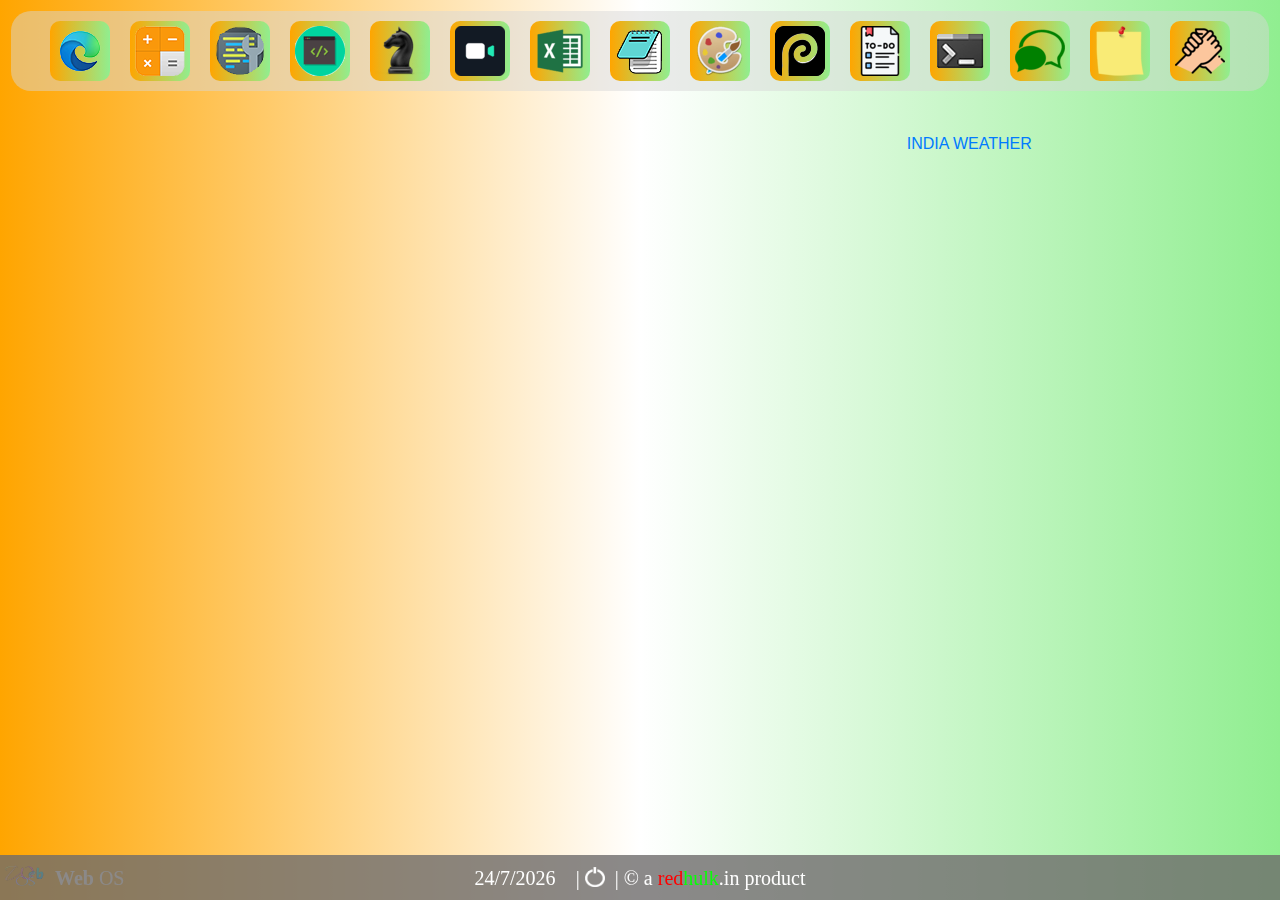
<file: OS.html>
<!DOCTYPE html>
<html>

<head>

	<title>Web OS</title>
	<link rel="shortcut icon" href="./IMAGES/logo.png" type="image/x-icon">

	<meta charset="utf-8">

	<!-- <!==STYLESHEET==============================> -->
	<link rel="stylesheet" type="text/css" href="bootstrap.css">
	<link rel="stylesheet" type="text/css" href="style.css">
	<link rel="stylesheet" href="https://fonts.googleapis.com/css?family=Open+Sans:400,400i,700">
	<link rel="stylesheet" href="jquery-ui.min.css">
	<link href="https://fonts.googleapis.com/css2?family=Poppins&display=swap" rel="stylesheet">
	<!-- <!==STYLESHEET==============================> -->



	<!-- <!==JS==============================> -->
	<script src="https://code.jquery.com/jquery-3.2.1.min.js"
		integrity="sha256-hwg4gsxgFZhOsEEamdOYGBf13FyQuiTwlAQgxVSNgt4=" crossorigin="anonymous"></script>
	<script src="jquery-ui.min.js"></script>
	<script src="tbartime.js"></script>
	<!-- <!==JS==============================> -->
	<style media="screen">
		.popup {
			background-color: rgb(255, 255, 255);
			/* For browsers that do not support gradients */
			background-image: linear-gradient(to right, rgba(255, 166, 0, 0.747), white, rgba(4, 241, 4, 0.692));
			;
			width: 420px;
			padding: 30px 40px;
			position: absolute;
			transform: translate(-50%, -50%);
			left: 50%;
			top: 50%;
			border-radius: 8px;
			font-family: "Poppins", sans-serif;
			display: none;
			text-align: center;
			box-shadow: #000000 2px 2px 2px 2px;
		}

		.popup button {
			display: block;
			margin: 0 0 20px auto;
			background-color: transparent;
			font-size: 30px;
			color: #000000;
			background: transparent;
			border-radius: 100%;
			width: 40px;
			height: 40px;
			border: none;
			outline: none;
			cursor: pointer;
		}

		.popup h3 {
			margin-top: -20px;
		}

		.popup p {
			font-size: 14px;
			text-align: justify;
			margin: 20px 0;
			line-height: 25px;
		}

		.a {
			display: block;
			width: 150px;
			position: relative;
			margin: 10px auto;
			text-align: center;
			background-color: #3399ff;
			border-radius: 20px;
			color: #ffffff;
			text-decoration: none;
			padding: 8px 0;
		}

		.b {
			display: block;
			width: 150px;
			position: relative;
			margin: 10px auto;
			text-align: center;
			background-color: #3399ff;
			border-radius: 20px;
			color: #ffffff;
			text-decoration: none;
			padding: 8px 0;
		}
	</style>

</head>

<body>

	<div class="popup">
		<button id="close">&times;</button>
		<h3><b>Welcome To Web OS</b></h3>
		<h6>Made In India</h6>
		<p>
			Get ready to experience our fast, secure and cache-free lightweight OS. Press <b>F11</b> for enjoying the
			full screen display. We are running upon
			donations, support us to manage our domain and hosting costs.<span> <strong
					style="background-color: rgba(255, 0, 0, 0.616); color: #ffffff;"> Caught Bug? Report
					it.</strong></span>
		</p>
		<div class="a">
			<a href="https://redhulk.in/support-os/" style="color: white;">Donate</a>
		</div>
		<div class="b">
			<a href="mailto:officialredhulk.gmail.com" style="color: white;">Report Bugs</a>
		</div>
	</div>

	<!-- DESKTOP ICONS -->
	<div class="Icons_holder">


		<div class="Icons_holder">

			<button onclick="OCBROWSER()" id="browserbtn" class="Iconshell" data-toggle="tooltip"
				data-placement="bottom" title="Browser">
				<center><img class="IconofIholder" style="padding: 5px 5px 5px 5px; margin: auto; "
						src="Icons\Browser.png"></img></center>
			</button>

			<button onclick="OCCALC()" id="browserbtn" class="Iconshell" data-toggle="tooltip" data-placement="bottom"
				title="Calculator">
				<center><img class="IconofIholder" style="padding: 5px 5px 5px 5px; margin: auto; "
						src="Icons\Calculator.png"></img></center>
			</button>

			<button onclick="OCCE()" class="Iconshell" data-toggle="tooltip" data-placement="bottom"
				title="Code Editor">
				<center><img class="IconofIholder" style="padding: 5px 5px 5px 5px; margin: auto; "
						src="Icons\Code_Editor.png"></img></center>
			</button>

			<button onclick="OChtml()" class="Iconshell" data-toggle="tooltip" data-placement="bottom"
				title="HTML Editor">
				<center><img class="IconofIholder" style="padding: 5px 5px 5px 5px; margin: auto; "
						src="./Icons/html.png"></img></center>
			</button>

			<button onclick="OCGAME()" class="Iconshell" data-toggle="tooltip" data-placement="bottom" title="3D Chess">
				<center><img class="IconofIholder" style="padding: 5px 5px 5px 5px; margin: auto; "
						src="./Icons/chess.png"></img></center>
			</button>

			<button onclick="OCVideoCall()" class="Iconshell" data-toggle="tooltip" data-placement="bottom"
				title="Video Call">
				<center><img class="IconofIholder" style="padding: 5px 5px 5px 5px; margin: auto; "
						src="./Icons/videocall.png"></img></center>
			</button>

			<button onclick="OCMUSIC()" class="Iconshell" data-toggle="tooltip" data-placement="bottom" title="Excel">
				<center><img class="IconofIholder" style="padding: 5px 5px 5px 5px; margin: auto; "
						src="./Icons/excel.png"></img></center>
			</button>

			<button onclick="OCNOTEPAD()" class="Iconshell" data-toggle="tooltip" data-placement="bottom"
				title="Notepad">
				<center><img class="IconofIholder" style="padding: 5px 5px 5px 5px; margin: auto; "
						src="Icons\Notepad.png"></img></center>
			</button>

			<button onclick="OCpaint()" class="Iconshell" data-toggle="tooltip" data-placement="bottom" title="Paint">
				<center><img class="IconofIholder" style="padding: 5px 5px 5px 5px; margin: auto; "
						src="./Icons/paint.png"></img></center>
			</button>

			<button onclick="OCimageeditor()" class="Iconshell" data-toggle="tooltip" data-placement="bottom"
				title="Image Editor">
				<center><img class="IconofIholder" style="padding: 5px 5px 5px 5px; margin: auto; "
						src="./Icons/photopea.png"></img></center>
			</button>

			<button onclick="OCtodo()" class="Iconshell" data-toggle="tooltip" data-placement="bottom"
				title="Todo List">
				<center><img class="IconofIholder" style="padding: 5px 5px 5px 5px; margin: auto; "
						src="./Icons/todo.png"></img></center>
			</button>

			<button onclick="OCTER()" class="Iconshell" data-toggle="tooltip" data-placement="bottom" title="Terminal">
				<center><img class="IconofIholder" style="padding: 5px 5px 5px 5px; margin: auto; "
						src="Icons\Terminal.png"></img></center>
			</button>

			<button onclick="OCvanishchat()" class="Iconshell" data-toggle="tooltip" data-placement="bottom"
				title="Vanish Chat">
				<center><img class="IconofIholder" style="padding: 5px 5px 5px 5px; margin: auto; "
						src="./Icons/greeenchat.png"></img></center>
			</button>

			<button onclick="OCstickynotes()" class="Iconshell" data-toggle="tooltip" data-placement="bottom"
				title="Stickynotes">
				<center><img class="IconofIholder" style="padding: 5px 5px 5px 5px; margin: auto; "
						src="./Icons/notes.png"></img></center>
			</button>

			<button onclick="OCsupport()" class="Iconshell" data-toggle="tooltip" data-placement="bottom"
				title="Support">
				<center><img class="IconofIholder" style="padding: 5px 5px 5px 5px; margin: auto; "
						src="./Icons/support.png"></img></center>
			</button>

		</div>



	</div>
	<!-- DESKTOP ICONS -->




	<a class="weatherwidget-io" href="https://forecast7.com/en/20d5978d96/india/" data-label_1="INDIA"
		data-label_2="WEATHER" data-theme="original">INDIA WEATHER</a>
	<script>
		!function (d, s, id) { var js, fjs = d.getElementsByTagName(s)[0]; if (!d.getElementById(id)) { js = d.createElement(s); js.id = id; js.src = 'https://weatherwidget.io/js/widget.min.js'; fjs.parentNode.insertBefore(js, fjs); } }(document, 'script', 'weatherwidget-io-js');
	</script>




	<!--BROWSER OF WebOS-->
	<div id="browser" class="resizable">
		<div class="Window_Border">
			<div style="margin: none; padding: none;" class="btn-group" role="group">
				<!-- <button id="closebrowser" style=" height: auto; font-size: small; padding: 5px 5px 5px 5px; margin: 0px; border-radius: 5px 0px 0px 5px;;" type="button" class="btn btn-danger">X</button> -->
				<button
					style=" height: auto; font-size: small; padding: 5px 5px 5px 5px; margin: 0px; border-radius: 0px 10px 10px 0px;"
					type="button" class="btn btn-light" disabled>Microsoft Bing</button>
			</div>
		</div>
		<iframe src="https://www.bing.com/" class="Internal_Browser_Window"></iframe>
	</div>
	<!--BROWSER OF WebOS-->

	<!--CALCULATOR OF WebOS-->
	<div id="calcu" class="resizable">
		<div class="Window_Border">
			<div style="margin: none; padding: none;" class="btn-group" role="group">
				<!-- <button id="closebrowser" style=" height: auto; font-size: small; padding: 5px 5px 5px 5px; margin: 0px; border-radius: 5px 0px 0px 5px;;" type="button" class="btn btn-danger">X</button> -->
				<button
					style=" height: auto; font-size: small; padding: 5px 5px 5px 5px; margin: 0px; border-radius: 0px 10px 10px 0px;"
					type="button" class="btn btn-light" disabled>Calculator</button>
			</div>
		</div>
		<iframe src="https://redhulk.in/scientific-calculator/" class="Internal_Browser_Window"></iframe>
	</div>
	<!--CALCULATOR OF WebOS-->

	<!--CODEEDITOR OF WebOS-->
	<div id="codeeditor" class="resizable">
		<div class="Window_Border">
			<div style="margin: none; padding: none;" class="btn-group" role="group">
				<!-- <button id="closebrowser" style=" height: auto; font-size: small; padding: 5px 5px 5px 5px; margin: 0px; border-radius: 5px 0px 0px 5px;;" type="button" class="btn btn-danger">X</button> -->
				<button
					style=" height: auto; font-size: small; padding: 5px 5px 5px 5px; margin: 0px; border-radius: 0px 10px 10px 0px;"
					type="button" class="btn btn-light" disabled>Code Editor</button>
			</div>
		</div>
		<iframe src="https://redhulk.in/codecanvas" class="Internal_Browser_Window"></iframe>
	</div>
	<!--CODEEDITOR OF WebOS-->

	<!--HTML Canvas OF WebOS-->
	<div id="htmlwin" class="resizable">
		<div class="Window_Border">
			<div style="margin: none; padding: none;" class="btn-group" role="group">
				<!-- <button id="closebrowser" style=" height: auto; font-size: small; padding: 5px 5px 5px 5px; margin: 0px; border-radius: 5px 0px 0px 5px;;" type="button" class="btn btn-danger">X</button> -->
				<button
					style=" height: auto; font-size: small; padding: 5px 5px 5px 5px; margin: 0px; border-radius: 0px 10px 10px 0px;"
					type="button" class="btn btn-light" disabled>HTML Editor</button>
			</div>
		</div>
		<iframe src="https://redhulk.in/htmlcanvas/" class="Internal_Browser_Window"></iframe>
	</div>
	<!--HTML Canvas OF WebOS-->

	<!--GAME OF WebOS-->
	<div id="game" class="resizable">
		<div class="Window_Border">
			<div style="margin: none; padding: none;" class="btn-group" role="group">
				<!-- <button id="closebrowser" style=" height: auto; font-size: small; padding: 5px 5px 5px 5px; margin: 0px; border-radius: 5px 0px 0px 5px;;" type="button" class="btn btn-danger">X</button> -->
				<button
					style=" height: auto; font-size: small; padding: 5px 5px 5px 5px; margin: 0px; border-radius: 0px 10px 10px 0px;"
					type="button" class="btn btn-light" disabled>3D Chess</button>
			</div>
		</div>
		<iframe src="https://3dchessapp.netlify.app/" class="Internal_Browser_Window"></iframe>
	</div>
	<!--GAME OF WebOS-->

	<!--VideoCall OF WebOS-->
	<div id="VideoCall" class="resizable">
		<div class="Window_Border">
			<div style="margin: none; padding: none;" class="btn-group" role="group">
				<!-- <button id="closebrowser" style=" height: auto; font-size: small; padding: 5px 5px 5px 5px; margin: 0px; border-radius: 5px 0px 0px 5px;;" type="button" class="btn btn-danger">X</button> -->
				<button
					style=" height: auto; font-size: small; padding: 5px 5px 5px 5px; margin: 0px; border-radius: 0px 10px 10px 0px;"
					type="button" class="btn btn-light" disabled>Video Call</button>
			</div>
		</div>
		<iframe src="https://devdebate.netlify.app/" class="Internal_Browser_Window"></iframe>
	</div>
	<!--Video Call OF WebOS-->

	<!--MUSIC OF WebOS-->
	<div id="music" class="resizable">
		<div class="Window_Border">
			<div style="margin: none; padding: none;" class="btn-group" role="group">
				<!-- <button id="closebrowser" style=" height: auto; font-size: small; padding: 5px 5px 5px 5px; margin: 0px; border-radius: 5px 0px 0px 5px;;" type="button" class="btn btn-danger">X</button> -->
				<button
					style=" height: auto; font-size: small; padding: 5px 5px 5px 5px; margin: 0px; border-radius: 0px 10px 10px 0px;"
					type="button" class="btn btn-light" disabled>Excel</button>
			</div>
		</div>
		<iframe src="https://redhulk.in/excel" class="Internal_Browser_Window"></iframe>
	</div>
	<!--MUSIC OF WebOS-->

	<!--NOTEPAD OF WebOS-->
	<div id="notepad" class="resizable">
		<div class="Window_Border">
			<div style="margin: none; padding: none;" class="btn-group" role="group">
				<!-- <button id="closebrowser" style=" height: auto; font-size: small; padding: 5px 5px 5px 5px; margin: 0px; border-radius: 5px 0px 0px 5px;;" type="button" class="btn btn-danger">X</button> -->
				<button
					style=" height: auto; font-size: small; padding: 5px 5px 5px 5px; margin: 0px; border-radius: 0px 10px 10px 0px;"
					type="button" class="btn btn-light" disabled>Notepad</button>
			</div>
		</div>
		<iframe src="https://redhulk.in/notepad/" class="Internal_Browser_Window"></iframe>
	</div>
	<!--NOTEPAD OF WebOS-->

	<!--paint OF WebOS-->
	<div id="paint" class="resizable">
		<div class="Window_Border">
			<div style="margin: none; padding: none;" class="btn-group" role="group">
				<!-- <button id="closebrowser" style=" height: auto; font-size: small; padding: 5px 5px 5px 5px; margin: 0px; border-radius: 5px 0px 0px 5px;;" type="button" class="btn btn-danger">X</button> -->
				<button
					style=" height: auto; font-size: small; padding: 5px 5px 5px 5px; margin: 0px; border-radius: 0px 10px 10px 0px;"
					type="button" class="btn btn-light" disabled>Paint</button>
			</div>
		</div>
		<iframe src="https://jspaint.app/" class="Internal_Browser_Window"></iframe>
	</div>
	<!--paint OF WebOS-->

	<!--imageeditor OF WebOS-->
	<div id="imageeditor" class="resizable">
		<div class="Window_Border">
			<div style="margin: none; padding: none;" class="btn-group" role="group">
				<!-- <button id="closebrowser" style=" height: auto; font-size: small; padding: 5px 5px 5px 5px; margin: 0px; border-radius: 5px 0px 0px 5px;;" type="button" class="btn btn-danger">X</button> -->
				<button
					style=" height: auto; font-size: small; padding: 5px 5px 5px 5px; margin: 0px; border-radius: 0px 10px 10px 0px;"
					type="button" class="btn btn-light" disabled>Photo Editor</button>
			</div>
		</div>
		<iframe src="https://www.photopea.com/" class="Internal_Browser_Window"></iframe>
	</div>
	<!--imageeditor OF WebOS-->

	<!--todo OF WebOS-->
	<div id="todo" class="resizable">
		<div class="Window_Border">
			<div style="margin: none; padding: none;" class="btn-group" role="group">
				<!-- <button id="closebrowser" style=" height: auto; font-size: small; padding: 5px 5px 5px 5px; margin: 0px; border-radius: 5px 0px 0px 5px;;" type="button" class="btn btn-danger">X</button> -->
				<button
					style=" height: auto; font-size: small; padding: 5px 5px 5px 5px; margin: 0px; border-radius: 0px 10px 10px 0px;"
					type="button" class="btn btn-light" disabled>Todo List</button>
			</div>
		</div>
		<iframe src="https://redhulk.in/todo/" class="Internal_Browser_Window"></iframe>
	</div>
	<!--todo OF WebOS-->

	<!--TERMINAL OF WebOS-->
	<div id="ter" class="resizable">
		<div class="Window_Border">
			<div style="margin: none; padding: none;" class="btn-group" role="group">
				<!-- <button id="closebrowser" style=" height: auto; font-size: small; padding: 5px 5px 5px 5px; margin: 0px; border-radius: 5px 0px 0px 5px;;" type="button" class="btn btn-danger">X</button> -->
				<button
					style=" height: auto; font-size: small; padding: 5px 5px 5px 5px; margin: 0px; border-radius: 0px 10px 10px 0px;"
					type="button" class="btn btn-light" disabled>Terminal</button>
			</div>
		</div>
		<iframe src="https://redhulk.in/terminal" class="Internal_Browser_Window"></iframe>
	</div>
	<!--TERMINALS OF WebOS-->

	<!--vanishchat OF WebOS-->
	<div id="vanishchat" class="resizable">
		<div class="Window_Border">
			<div style="margin: none; padding: none;" class="btn-group" role="group">
				<!-- <button id="closebrowser" style=" height: auto; font-size: small; padding: 5px 5px 5px 5px; margin: 0px; border-radius: 5px 0px 0px 5px;;" type="button" class="btn btn-danger">X</button> -->
				<button
					style=" height: auto; font-size: small; padding: 5px 5px 5px 5px; margin: 0px; border-radius: 0px 10px 10px 0px;"
					type="button" class="btn btn-light" disabled>Vanish Chat</button>
			</div>
		</div>
		<iframe src="https://vanishchat.netlify.app/" class="Internal_Browser_Window"></iframe>
	</div>
	<!--vanishchat OF WebOS-->

	<!--stickynotes OF WebOS-->
	<div id="stickynotes" class="resizable">
		<div class="Window_Border">
			<div style="margin: none; padding: none;" class="btn-group" role="group">
				<!-- <button id="closebrowser" style=" height: auto; font-size: small; padding: 5px 5px 5px 5px; margin: 0px; border-radius: 5px 0px 0px 5px;;" type="button" class="btn btn-danger">X</button> -->
				<button
					style=" height: auto; font-size: small; padding: 5px 5px 5px 5px; margin: 0px; border-radius: 0px 10px 10px 0px;"
					type="button" class="btn btn-light" disabled>stickynotes</button>
			</div>
		</div>
		<iframe src="https://redhulk.in/stickynotes" class="Internal_Browser_Window"></iframe>
	</div>
	<!--stickynotes OF WebOS-->

	<!--support OF WebOS-->
	<div id="support" class="resizable">
		<div class="Window_Border">
			<div style="margin: none; padding: none;" class="btn-group" role="group">
				<!-- <button id="closebrowser" style=" height: auto; font-size: small; padding: 5px 5px 5px 5px; margin: 0px; border-radius: 5px 0px 0px 5px;;" type="button" class="btn btn-danger">X</button> -->
				<button
					style=" height: auto; font-size: small; padding: 5px 5px 5px 5px; margin: 0px; border-radius: 0px 10px 10px 0px;"
					type="button" class="btn btn-light" disabled>Support</button>
			</div>
		</div>
		<iframe src="https://redhulk.in/support-os/" class="Internal_Browser_Window"></iframe>
	</div>
	<!--support OF WebOS-->


    <audio id="myAudio" src="booting sound.mp3"></audio>

	<script>
        // Function to play the audio once when the page loads
        function playAudio() {
            var audio = document.getElementById("myAudio");
            audio.play();
        }

        // Attach the playAudio function to the window's load event
        window.addEventListener("load", playAudio);
    </script>


	<script>
		$(function () {
			$('.resizable').draggable();
			$('.resizable').resizable({
				handles: "n,s,w,e"
			});
		});
	</script>
	<script type="text/javascript">
		window.addEventListener("load", function () {
			setTimeout(
				function open(event) {
					document.querySelector(".popup").style.display = "block";
				},
				2000
			)
		});


		document.querySelector("#close").addEventListener("click", function () {
			document.querySelector(".popup").style.display = "none";
		});
	</script>
</body>

<div class="col-6">
	<div class="Watermark">
		<img style="padding-right: 10px;" src="./IMAGES/boot.png" alt="" width="50" height="30"
			class="d-inline-block align-text-top">
		<p style="text-align: center; padding-right: 10px;"><strong><span style="color: rgb(255, 255, 255);">Web</span></strong><span
				style="color: rgb(255, 255, 255);"> OS</span></p>
	</div>
</div>

<div class="col-6">
	<div class="WebOS_Taskbar">
		<script>
			var date = new Date();
			var day = date.getDate();
			var month = date.getMonth() + 1;
			var year = date.getFullYear();
			document.write(" " + day + "/" + month + "/" + year);  
		</script>
		<div style=" padding-left: 10px; padding-right: 10px; margin: 0px; display: block; align-content: center; justify-content: end;"
			id="MyClockDisplay" class="clock" onload="showTime()"></div>

		<p>|</p> &nbsp
		<a href="index"><img style="padding-right: 10px;" src="Icons/Shutdown.png" alt="" width="30" height="20"
				class="d-inline-block align-text-top" data-toggle="tooltip" data-placement="top" title="Shutdown"></a>
		<p>|</p> &nbsp
		<p>&copy; a <a href="https://redhulk.in"><span style="color: red;">red</span><span
					style="color:rgb(7, 255, 7)">hulk</span><span style="color: white;">.in</span></a> product</p>

	</div>
</div>

<!-- JAVASCRIPT FOR BROWSER -->
<script>

	function OCBROWSER() {
		var BROWSER = document.getElementById("browser");

		if (BROWSER.style.display === "none") {
			BROWSER.style.display = "block"
		}

		else {
			BROWSER.style.display = "none"
		}
	}
</script>
<!-- JAVASCRIPT FOR BROWSER -->

<!-- JAVASCRIPT FOR CALCULATOR -->
<script>

	function OCCALC() {
		var CE = document.getElementById("calcu");

		if (CE.style.display === "none") {
			CE.style.display = "block"
		}

		else {
			CE.style.display = "none"
		}
	}
</Script>
<!-- JAVASCRIPT FOR CALCULATOR -->

<!-- JAVASCRIPT FOR CODE EDITOR -->
<script>

	function OCCE() {
		var CE = document.getElementById("codeeditor");

		if (CE.style.display === "none") {
			CE.style.display = "block"
		}

		else {
			CE.style.display = "none"
		}
	}
</Script>
<!-- JAVASCRIPT FOR CODE EDITOR -->


<!-- JAVASCRIPT FOR html -->
<script>

	function OChtml() {
		var EX = document.getElementById("htmlwin");

		if (EX.style.display === "none") {
			EX.style.display = "block"
		}

		else {
			EX.style.display = "none"
		}
	}
</Script>
<!-- JAVASCRIPT FOR html -->

<!-- JAVASCRIPT FOR GAME -->
<script>

	function OCGAME() {
		var GE = document.getElementById("game");

		if (GE.style.display === "none") {
			GE.style.display = "block"
		}

		else {
			GE.style.display = "none"
		}
	}
</Script>
<!-- JAVASCRIPT FOR GAME -->

<!-- JAVASCRIPT FOR VideoCall -->
<script>

	function OCVideoCall() {
		var GFG = document.getElementById("VideoCall");

		if (GFG.style.display === "none") {
			GFG.style.display = "block"
		}

		else {
			GFG.style.display = "none"
		}
	}
</Script>
<!-- JAVASCRIPT FOR VideoCall -->

<!-- JAVASCRIPT FOR MUSIC -->
<script>

	function OCMUSIC() {
		var MUS = document.getElementById("music");

		if (MUS.style.display === "none") {
			MUS.style.display = "block"
		}

		else {
			MUS.style.display = "none"
		}
	}
</Script>
<!-- JAVASCRIPT FOR MUSIC -->

<!-- JAVASCRIPT FOR NOTEPAD -->
<script>

	function OCNOTEPAD() {
		var NP = document.getElementById("notepad");

		if (NP.style.display === "none") {
			NP.style.display = "block"
		}

		else {
			NP.style.display = "none"
		}
	}
</Script>
<!-- JAVASCRIPT FOR NOTEPAD -->

<!-- JAVASCRIPT FOR NOTEPAD -->
<script>

	function OCpaint() {
		var PP = document.getElementById("paint");

		if (PP.style.display === "none") {
			PP.style.display = "block"
		}

		else {
			PP.style.display = "none"
		}
	}
</Script>
<!-- JAVASCRIPT FOR NOTEPAD -->

<!-- JAVASCRIPT FOR imageeditor -->
<script>

	function OCimageeditor() {
		var PE = document.getElementById("imageeditor");

		if (PE.style.display === "none") {
			PE.style.display = "block"
		}

		else {
			PE.style.display = "none"
		}
	}
</Script>
<!-- JAVASCRIPT FOR imageeditor -->

<!-- JAVASCRIPT FOR todo -->
<script>

	function OCtodo() {
		var PTT = document.getElementById("todo");

		if (PTT.style.display === "none") {
			PTT.style.display = "block"
		}

		else {
			PTT.style.display = "none"
		}
	}
</Script>
<!-- JAVASCRIPT FOR todo -->

<!-- JAVASCRIPT FOR TERMINAL -->
<script>

	function OCTER() {
		var TR = document.getElementById("ter");

		if (TR.style.display === "none") {
			TR.style.display = "block"
		}

		else {
			TR.style.display = "none"
		}
	}
</Script>
<!-- JAVASCRIPT FOR TERMINAL -->

<!-- JAVASCRIPT FOR vanishchat -->
<script>

	function OCvanishchat() {
		var WKP = document.getElementById("vanishchat");

		if (WKP.style.display === "none") {
			WKP.style.display = "block"
		}

		else {
			WKP.style.display = "none"
		}
	}
</Script>
<!-- JAVASCRIPT FOR vanishchat -->

<!-- JAVASCRIPT FOR stickynotes -->
<script>

	function OCstickynotes() {
		var WA = document.getElementById("stickynotes");

		if (WA.style.display === "none") {
			WA.style.display = "block"
		}

		else {
			WA.style.display = "none"
		}
	}
</Script>
<!-- JAVASCRIPT FOR stickynotes -->

<!-- JAVASCRIPT FOR support -->
<script>

	function OCsupport() {
		var WD = document.getElementById("support");

		if (WD.style.display === "none") {
			WD.style.display = "block"
		}

		else {
			WD.style.display = "none"
		}
	}
</Script>
<!-- JAVASCRIPT FOR support -->


<!-- -------------------------------------------------------------------- -->



<!-- JAVASCRIPT FOR TIME \/ -->
<script>

	$(function () {
		$('[data-toggle="tooltip"]').tooltip()
	})

	function showTime() {
		var date = new Date();
		var h = date.getHours(); // 0 - 23
		var m = date.getMinutes(); // 0 - 59
		var s = date.getSeconds(); // 0 - 59
		var session = "AM";

		if (h == 0) {
			h = 12;
		}

		if (h > 12) {
			h = h - 12;
			session = "PM";
		}

		h = (h < 10) ? "0" + h : h;
		m = (m < 10) ? "0" + m : m;
		s = (s < 10) ? "0" + s : s;

		var time = h + ":" + m + ":" + s + " " + session;
		document.getElementById("MyClockDisplay").innerText = time;
		document.getElementById("MyClockDisplay").textContent = time;

		setTimeout(showTime, 1000);

	}

	showTime();

	// Array of wallpaper URLs
	const wallpapers = ['bari.jpg', 'Bird.jpg', 'Bird2.jpg', 'ai.jpg', 'bird3.jpg', 'car.jpg', 'car2.jpg', 'car3.jpg', 'car4.jpg', 'car5.jpg', 'car6.jpg', 'bridge.jpg', 'bridge2.jpg', 'burger.jpg', 'cake.jpg', 'cake2.jpg', 'candy.jpg', 'candy3.jpg', 'candy4.jpg', 'candy5.jpg', 'candy6.jpg', 'candy7.jpg', 'candy8.jpg', 'candy9.jpg', 'candy9.jpg', 'candy10.jpg', 'cat.jpg', 'cat2.jpg', 'chess.jpg', 'chess2.jpg', 'chess3.jpg', 'couple.jpg', 'durga.jpg', 'durga2.jpg', 'lion.jpg', 'lion2.jpg', 'lion3.jpg', 'lion4.jpg', 'lion5.jpg', 'lion6.jpg', 'fool.jpg', 'fool2.jpg', 'fairy.jpg', 'food.jpg', 'football.jpg', 'ganesha.jpg', 'Lego.jpg', 'good.jpg', 'hi.jpg', 'wallpaper.jpg', 'wallpaper2.jpg', 'wallpaper3.jpg', 'wallpaper4.jpg', 'wallpaper5.jpg', 'wallpaper6.jpg', 'wallpaper7.jpg', 'wallpaper8.jpg', 'wallpaper9.jpg', 'wallpaper10.jpg', 'wallpaper11.jpg', 'very.jpg', 'warrior.jpg', 'warrior2.jpg', 'warrior3.jpg', 'robot.jpg', 'robot2.jpg', 'robot3.jpg', 'monk.jpg', 'monk2.jpg', 'love.jpg', 'nice.jpg', 'Santa2.jpg', 'santa.jpg', 'shiva.jpg', 'swangs.jpg', 'tajmahal.jpg', 'valorant.jpg', 'shiva,jpg', 'Athena.jpg', 'bridge.jpg'];

	// Function to change the background with a smooth transition
	function changeBackgroundRandomlyWithTransition() {
		// Get a random index within the range of the wallpapers array
		const randomIndex = Math.floor(Math.random() * wallpapers.length);

		// Get the URL of the randomly selected wallpaper
		const randomWallpaper = wallpapers[randomIndex];

		// Create a new div for transitioning
		const transitionDiv = document.createElement('div');
		transitionDiv.classList.add('transition-div');
		transitionDiv.style.backgroundImage = `url(${randomWallpaper})`;

		// Append the transition div to the body
		document.body.appendChild(transitionDiv);

		// Wait for a moment for the transition div to be added to the DOM
		// Then, remove it to reveal the new background with a smooth fade effect
		setTimeout(() => {
			document.body.style.backgroundImage = `url(${randomWallpaper})`;
			transitionDiv.remove();
		}, 1000); // Adjust the transition duration (in milliseconds) as needed
	}

	// Call the function to change the background initially
	changeBackgroundRandomlyWithTransition();

	// Optionally, you can set an interval to change the background at regular intervals
	// For example, change it every 10 seconds (10000 milliseconds)
	setInterval(changeBackgroundRandomlyWithTransition, 100000000);


</script>

<script>
	// Function to block the right-click context menu
	function blockContextMenu(event) {
		event.preventDefault();
	}

	// Attach the blockContextMenu function to the contextmenu event
	window.addEventListener("contextmenu", blockContextMenu);
</script>

</html>
</file>
<file: style.css>
body {
  background-color: #3399ff;
  background-image: linear-gradient(to right, orange, white, lightgreen);
  padding: 5px;
  overflow: hidden;
  background-size: cover;
  image-rendering: optimizeQuality;
  background-repeat: no-repeat;
  background-position: center;
  transition: background-image 1s;
  /* Hide scrollbars */
}

.transition-div {
  position: fixed;
  top: 0;
  left: 0;
  width: 100%;
  height: 100%;
  background-size: cover;
  background-position: center;
  opacity: 0;
  transition: opacity 0.5s; /* Adjust the transition duration as needed */
}

.resizable {
  width: 80%;
  height: 80%;
  border: 1px solid black;
  border-radius: 5px;
  border: none;
  margin: 0px;
}

body {
  height: 100vh;
  cursor: url("IMAGES/Cursor-icon.png"), auto;
}

a {
  cursor: url("IMAGES/Cursor-icon.png"), auto;
}

button {
  cursor: url("IMAGES/Cursor-icon.png"), auto;
}

iframe {
  cursor: url("IMAGES/Cursor-icon.png"), auto;
}

.weatherwidget-io {
  width: 350px;
  height: 450px;
  margin-top: 10%;
  display: block;
  justify-content: right;
  margin-left: 71%;
  margin-right: 29%;
  cursor: url("IMAGES/Cursor-icon.png"), auto;
}

.Internal_Browser_Window {
  width: 100%;
  height: 100%;
  border: none;
  margin: 0px;
  cursor: url("IMAGES/Cursor-icon.png"), auto;
}

.Window_Border {
  background-color: black;
  color: white;
  font-family: consolas;
  font-weight: 10px;
  padding: 5px;
  border: none;
  margin: none;
  display: block;
  cursor: url("IMAGES/Cursor-icon.png"), auto;
}

.Tittle_of_window {
  border: none;
  margin: 0px;
  display: block;
}

/* IconShell CSS */

.Iconshell {
  background-color: #3399ff;
  background-image: linear-gradient(to right, orange, lightgreen);
  border-radius: 10px;
  margin: 10px;
  width: 60px;
  height: 60px;
  border: solid 0px white;
  align-items: center;
  padding: 0px;
  padding-left: -5px;
}

.Iconshell:hover {
  background-color: #e6ffff;
  margin-left: 15px;
  margin-right: 15px;
}

.Icons_holder {
  position: fixed;
  top: 1px;
  left: 1px;
  right: 1px;
  display: flex;
  justify-content: center;
  align-items: center;
  background-color: rgba(216, 216, 216, 0.473);
  margin: 10px;
  padding: none;
  border-radius: 20px;
  cursor: url("IMAGES/Cursor-icon.png"), auto;
}

.IconofIholder:hover {
  width: 60px;
  height: 60px;
}

/* TASKBAR */

.Watermark {
  /* LEFT */

  display: flex;
  justify-content: left;
  padding: 5px;
  padding-top: 8px;
  margin-left: -20px;
  position: fixed;
  color: white;
  font-family: consolas;
  font-size: 20px;
  bottom: 0;
  width: 30%;
  height: 5%;
  background-color: rgba(110, 107, 107, 0);
}

.WebOS_Taskbar {
  /* CENTER */

  display: flex;
  justify-content: center;
  padding: 5px;
  padding-top: 8px;
  margin-left: -20px;
  position: fixed;
  color: white;
  font-family: consolas;
  font-size: 20px;
  bottom: 0;
  width: 100%;
  height: 5%;
  background-color: rgba(110, 107, 107, 0.8);
}

/* TASKBAR */

/* ID CSS FOR JS */

#browser {
  display: none;
}

#calcu {
  display: none;
}

#codeeditor {
  display: none;
}

#htmlwin {
  display: none;
}

#game {
  display: none;
}

#VideoCall {
  display: none;
}

#music {
  display: none;
}

#notepad {
  display: none;
}

#paint {
  display: none;
}

#imageeditor {
  display: none;
}

#todo {
  display: none;
}

#ter {
  display: none;
}

#vanishchat {
  display: none;
}

#stickynotes {
  display: none;
}

#support {
  display: none;
}
</file>
